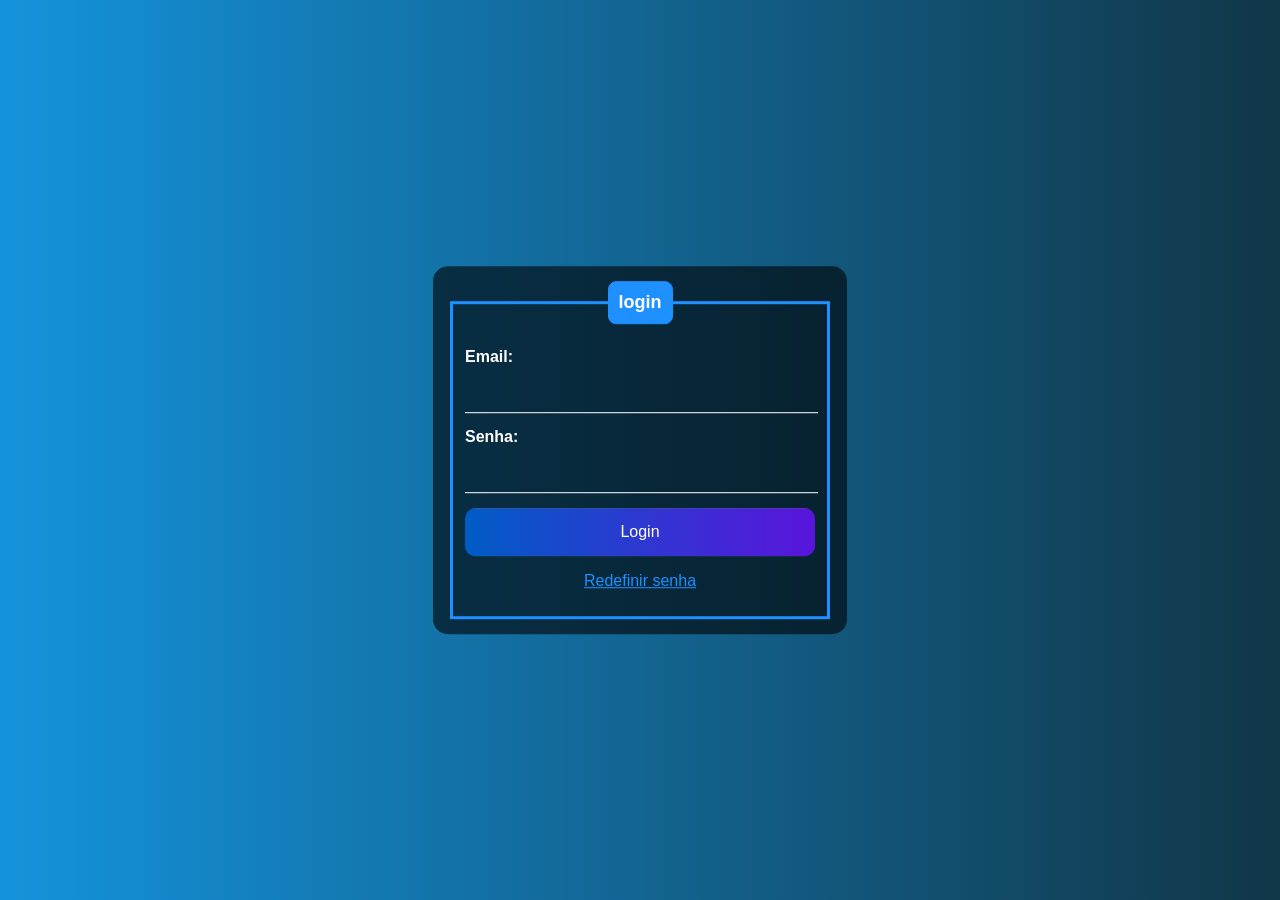
<file: index.html>
<!DOCTYPE html>
<html lang="pt-br">
<head>
    <meta charset="UTF-8">
    <meta name="viewport" content="width=device-width, initial-scale=1.0">
    <title>Redirecionamento</title>
    <script> window.location.href = './html/login.html'</script>
</head>
<body>

</body>
</html>
</file>
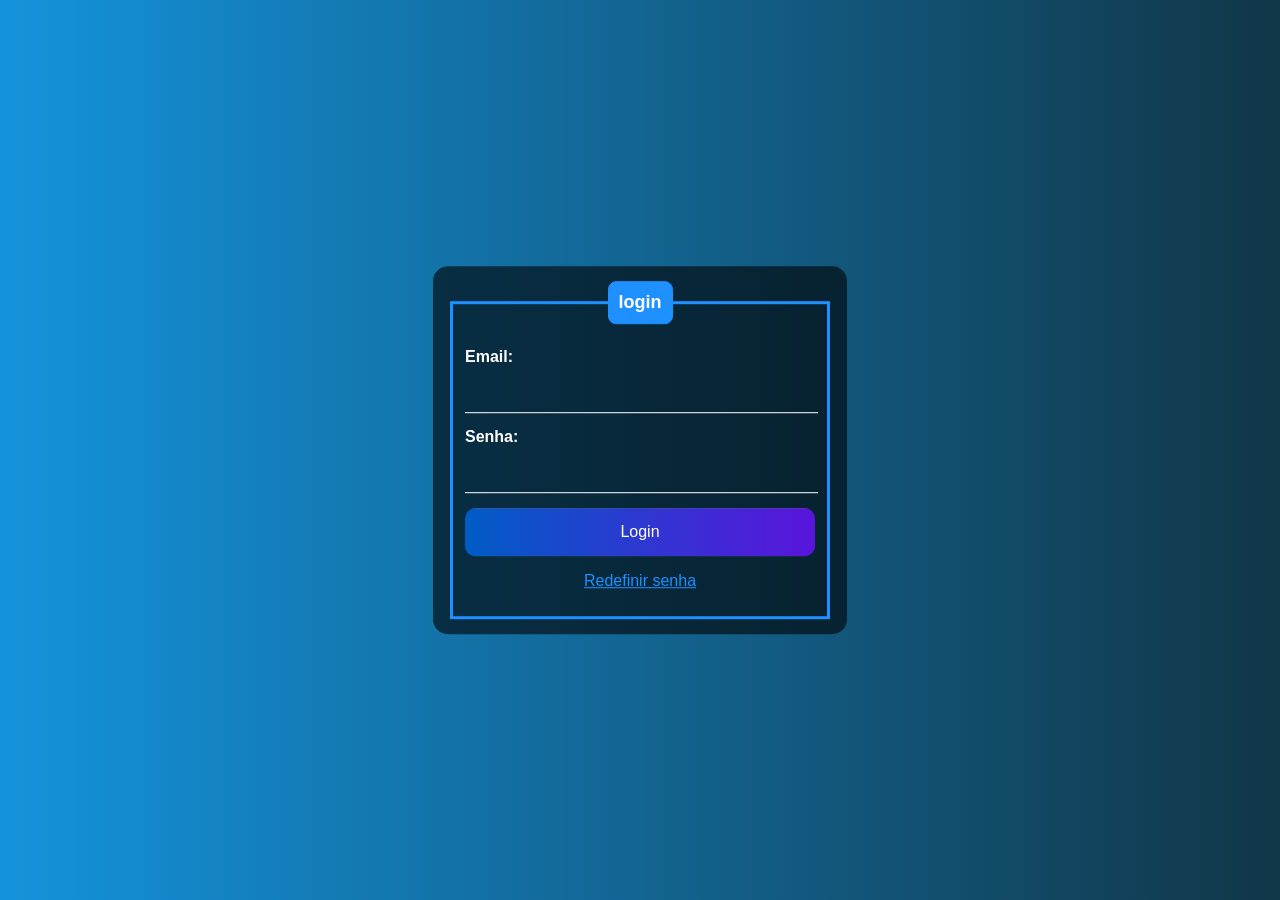
<file: html/cadastro.html>
<!DOCTYPE html>
<html lang="pt-br">
<head>
    <meta charset="UTF-8">
    <meta name="viewport" content="width=device-width, initial-scale=1.0">
    <title>Anotação de Gastos e Ganhos Diários</title>
    <link rel="stylesheet" href="../css/style.css">
</head>
<body>
    <div class="box">
        <form id="gastos-ganhos-form">
            <fieldset>
                <legend><b>Anotação de Gastos e Ganhos</b></legend>
                <br>

                <label for="tipo">Tipo de Transação:</label>
                <select class="colorSelect" id="tipo" name="tipo" required>
                    <option value="ganho">Ganho</option>
                    <option value="gasto">Gasto</option>
                </select>

                <label for="descricao">Descrição:</label>
                <select class="colorSelect" id="descricao" name="descricao" required></select>

                <label for="valor">Valor (R$):</label>
                <input type="text" id="valor" name="valor" placeholder="Ex: R$ 150,00" step="0,01" min="0"required>
        
                <label for="data">Data:</label>
                <input type="date" id="data" name="data" required>
                <br><br>

                <button type="submit" id="button">Enviar</button>
            </fieldset>
        </form>
    </div>

    <script src="../js/script.js"></script>
    <script src="../js/newValue.js"></script>
    <script src="../js/controlOptions.js"></script>  

</body>
</html>
</file>
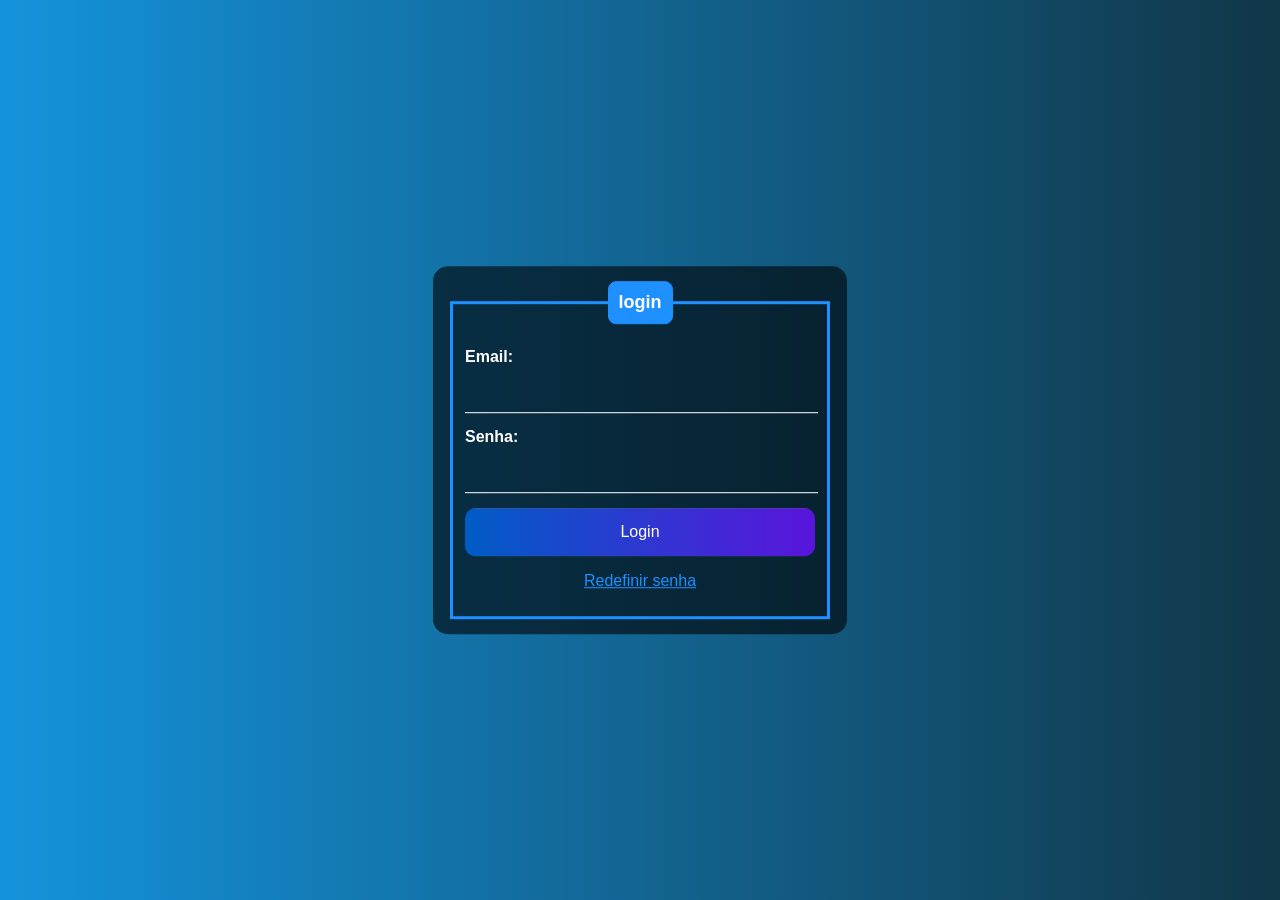
<file: html/login.html>
<!DOCTYPE html>
<html lang="pt-BR">
<head>
    <meta charset="UTF-8">
    <meta name="viewport" content="width=device-width, initial-scale=1.0">
    <link rel="stylesheet" href="../css/style.css">
    <title>Formulário de Login</title>
</head>
<body>
    <div class="box">
        <form id="loginForm">
            <fieldset>
                <legend><b>login</b></legend>
                <br>

                <label for="email">Email:</label>
                <input type="email" id="email" name="email" required>

                <label for="password">Senha:</label>
                <input type="password" id="password" name="password" required>
                <br>

                <button type="submit" id="buttonLogin">Login</button>
            
                <p><a href="resetSenha.html">Redefinir senha</a></p>
            </fieldset>
        </form>
    </div>

    <script type="module" src="../js/login.js"></script>
</body>
</html>
</file>
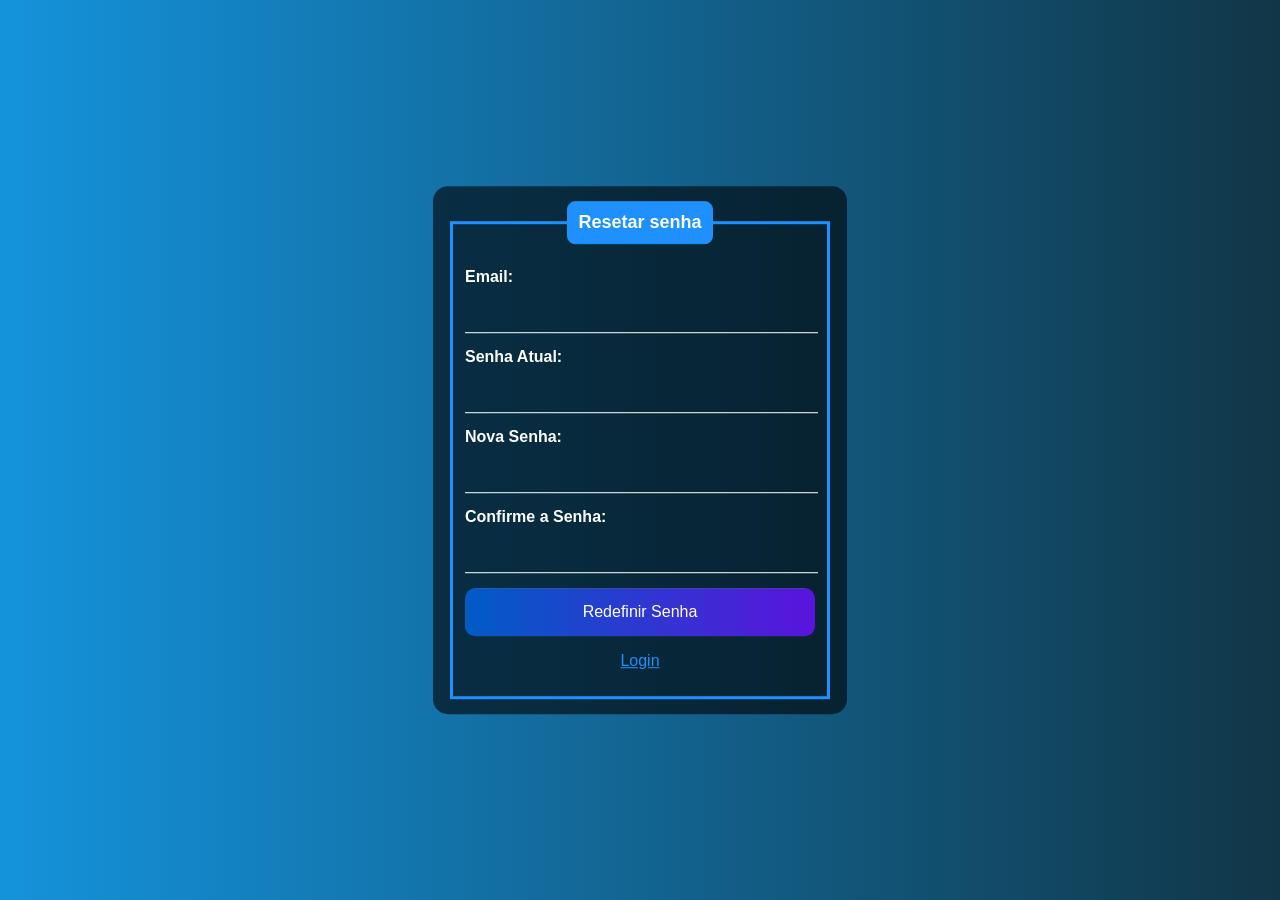
<file: html/resetSenha.html>
<!DOCTYPE html>
<html lang="pt-BR">
<head>
    <meta charset="UTF-8">
    <meta name="viewport" content="width=device-width, initial-scale=1.0">
    <link rel="stylesheet" href="../css/style.css">
    <title>Esqueci a Senha</title>
</head>
<body>
    <div class="box">
        <form id="resetForm">
                <fieldset>
                <legend><b>Resetar senha</b></legend>
                <br>

                <label for="confirmEmail">Email:</label>
                <input type="email" id="confirmEmail" name="confirmEmail" required>

                <label for="passwordAntigo">Senha Atual:</label>
                <input type="password" id="passwordAntigo" name="passwordAntigo" required>

                <label for="newPassword">Nova Senha:</label>
                <input type="password" id="newPassword" name="newPassword" required>

                <label for="confirmPassword">Confirme a Senha:</label>
                <input type="password" id="confirmPassword" name="confirmPassword" required>
                <br>

                <button type="submit" id="buttonSenha">Redefinir Senha</button>

                <p><a href="login.html">Login</a></p>
            </fieldset>
        </form>
    </div>

    <script type="module" src="../js/resetSenha.js"></script>
</body>
</html>
</file>
<file: css/style.css>
body {
    font-family: Arial, sans-serif;
    background-image: linear-gradient(to right, rgb(20, 147, 220), rgb(17, 54, 71));
}

.box {
    font-size: 16px;
    position: absolute;
    top: 50%;
    left: 50%;
    transform: translate(-50%, -50%);
    background-color: rgba(0, 0, 0, 0.6);
    padding: 15px;
    border-radius: 15px;
    width: 30%;
    color: white;
}

@media (max-width: 768px) {
    .box {
        width: 80%;
    }
}


fieldset {
    border: 3px solid dodgerblue;
}

legend {
    border: 1px solid dodgerblue;
    padding: 10px;
    text-align: center;
    background-color: dodgerblue;
    border-radius: 8px;
    font-size: 18px;
}

label {
    display: block;
    margin-bottom: 8px;
    font-size: 16px;
    font-weight: bold;
}

input, select {
    color: white;
    background: none;
    border: none;
    padding: 10px;
    margin-bottom: 15px;
    border-bottom: 1px solid white;
    font-size: 16px;
    outline: none;
    width: 95%;
    letter-spacing: 2px;
}

.colorSelect option {
    background-color: #07283A; /* Cor de fundo das opções */
    color: white; /* Cor do texto das opções */
}

p, a {
    text-align: center;
    color: dodgerblue;
}

button {
    background-image: linear-gradient(to right, rgb(0, 92, 197), rgb(90, 20 ,220));
    border: none;
    cursor: pointer;
    width: 100%;
    padding: 15px;
    color: white;
    font-size: 16px;
    border-radius: 10px;
}

button:hover {
    background-image: linear-gradient(to right, rgb(0, 80, 172), rgb(80, 19, 195));
}

.loading {
    width: 2.2rem;
    animation: spin 1s infinite linear;
}

@keyframes spin {
    from {
        transform: rotate(0deg);
    }

    to {

        transform: rotate(360deg);
    }
}
</file>
